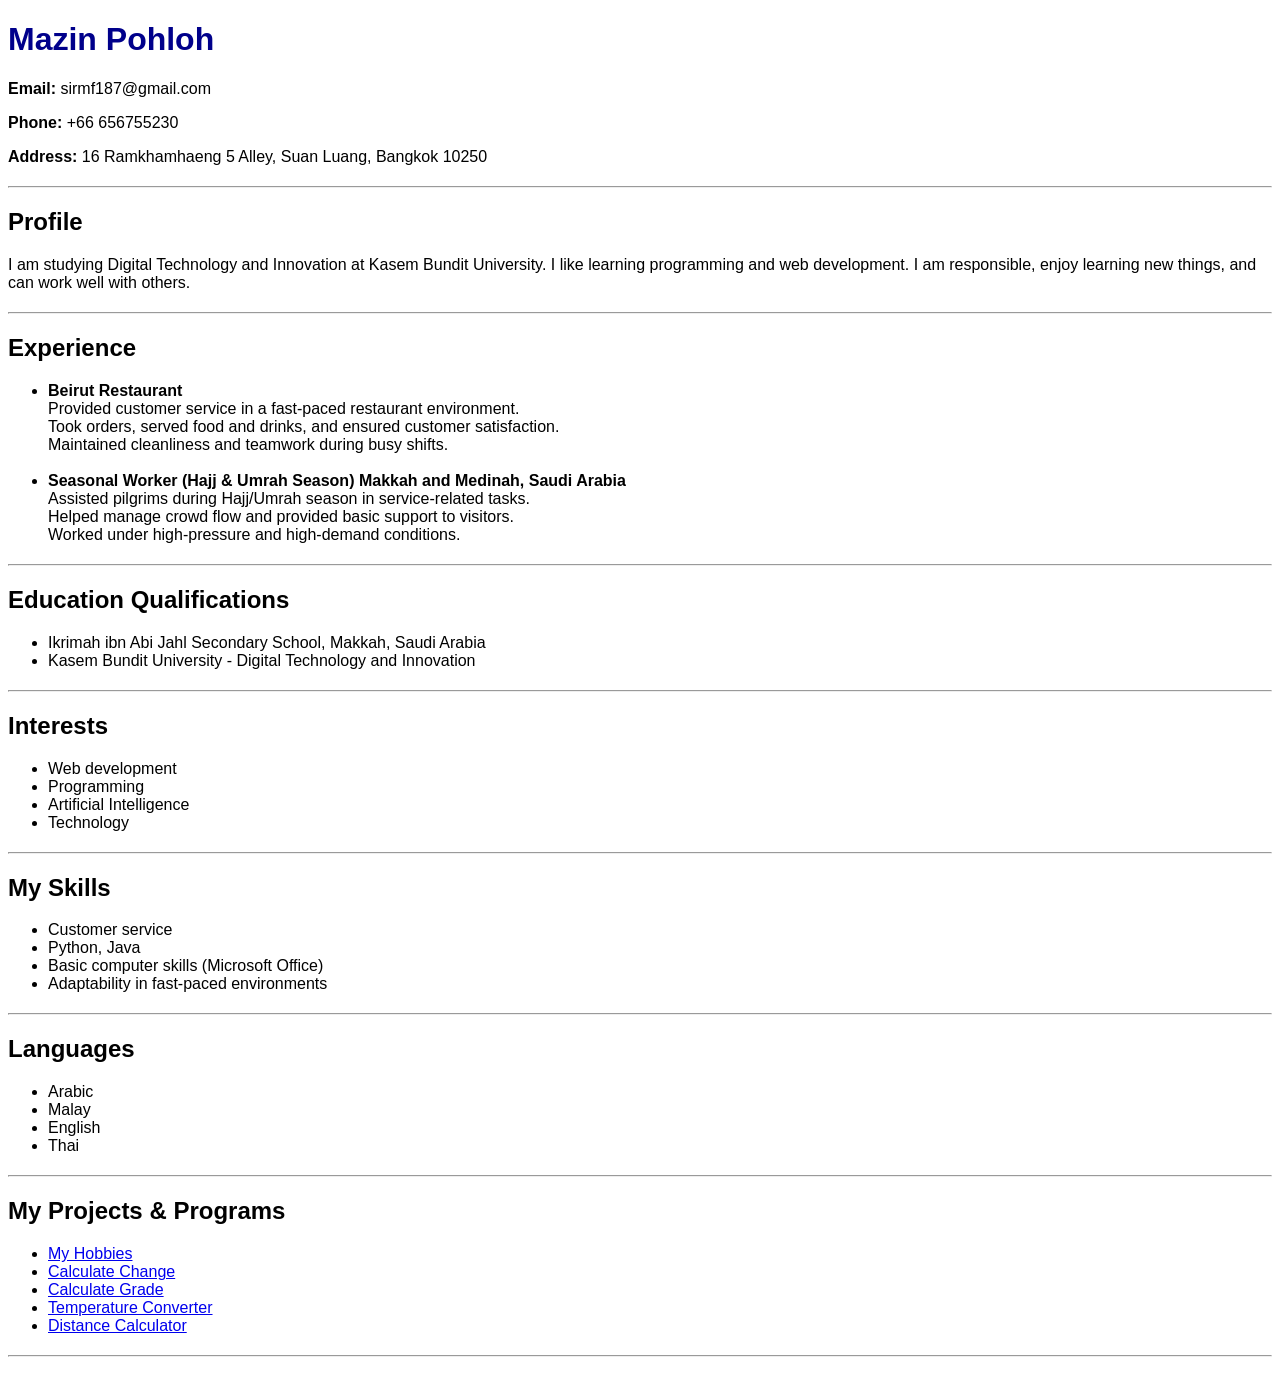
<file: index.html>
<!DOCTYPE html>
<html lang="en">
<head>
    <meta charset="UTF-8">
    <meta name="viewport" content="width=device-width, initial-scale=1.0">
    <title>My Resume</title>
    <link rel="icon" href="icon-192.png" type="image/png">
    <link rel="stylesheet" href="style.css">
    <link rel="manifest" href="manifest.json">
    <meta name="theme-color" content="#000000">
</head>
<body>

<h1>Mazin Pohloh</h1>

<p><b>Email:</b> sirmf187@gmail.com</p>
<p><b>Phone:</b> +66 656755230</p>
<p><b>Address:</b> 16 Ramkhamhaeng 5 Alley, Suan Luang, Bangkok 10250</p>

<hr>

<h2>Profile</h2>
<p>
I am studying Digital Technology and Innovation at Kasem Bundit University.
I like learning programming and web development. I am responsible, enjoy
learning new things, and can work well with others.
</p>

<hr>

<h2>Experience</h2>
<ul>
    <li>
        <b>Beirut Restaurant</b><br>
        Provided customer service in a fast-paced restaurant environment.<br>
        Took orders, served food and drinks, and ensured customer satisfaction.<br>
        Maintained cleanliness and teamwork during busy shifts.
    </li>
    <br>
    <li>
        <b>Seasonal Worker (Hajj & Umrah Season) Makkah and Medinah, Saudi Arabia</b><br>
        Assisted pilgrims during Hajj/Umrah season in service-related tasks.<br>
        Helped manage crowd flow and provided basic support to visitors.<br>
        Worked under high-pressure and high-demand conditions.
    </li>
</ul>

<hr>

<h2>Education Qualifications</h2>
<ul>
    <li>Ikrimah ibn Abi Jahl Secondary School, Makkah, Saudi Arabia</li>
    <li>Kasem Bundit University - Digital Technology and Innovation</li>
</ul>

<hr>

<h2>Interests</h2>
<ul>
    <li>Web development</li>
    <li>Programming</li>
    <li>Artificial Intelligence</li>
    <li>Technology</li>
</ul>

<hr>

<h2>My Skills</h2>
<ul>
    <li>Customer service</li>
    <li>Python, Java</li>
    <li>Basic computer skills (Microsoft Office)</li>
    <li>Adaptability in fast-paced environments</li>
</ul>

<hr>

<h2>Languages</h2>
<ul>
    <li>Arabic</li>
    <li>Malay</li>
    <li>English</li>
    <li>Thai</li>
</ul>

<hr>

<h2>My Projects & Programs</h2>
<ul>
    <li><a href="hobby.html">My Hobbies</a></li>
    <li><a href="change.html">Calculate Change</a></li>
    <li><a href="grading.html">Calculate Grade</a></li>
    <li><a href="converter.html">Temperature Converter</a></li>
    <li><a href="distance.html">Distance Calculator</a></li>
</ul>

<hr>

<script>
if ("serviceWorker" in navigator) {
    window.addEventListener("load", () => {
        navigator.serviceWorker.register("./service-worker.js")
            .then(() => console.log("Service Worker registered"))
            .catch(error => console.log("Service Worker registration failed:", error));
    });
}
</script>

</body>
</html>
</file>
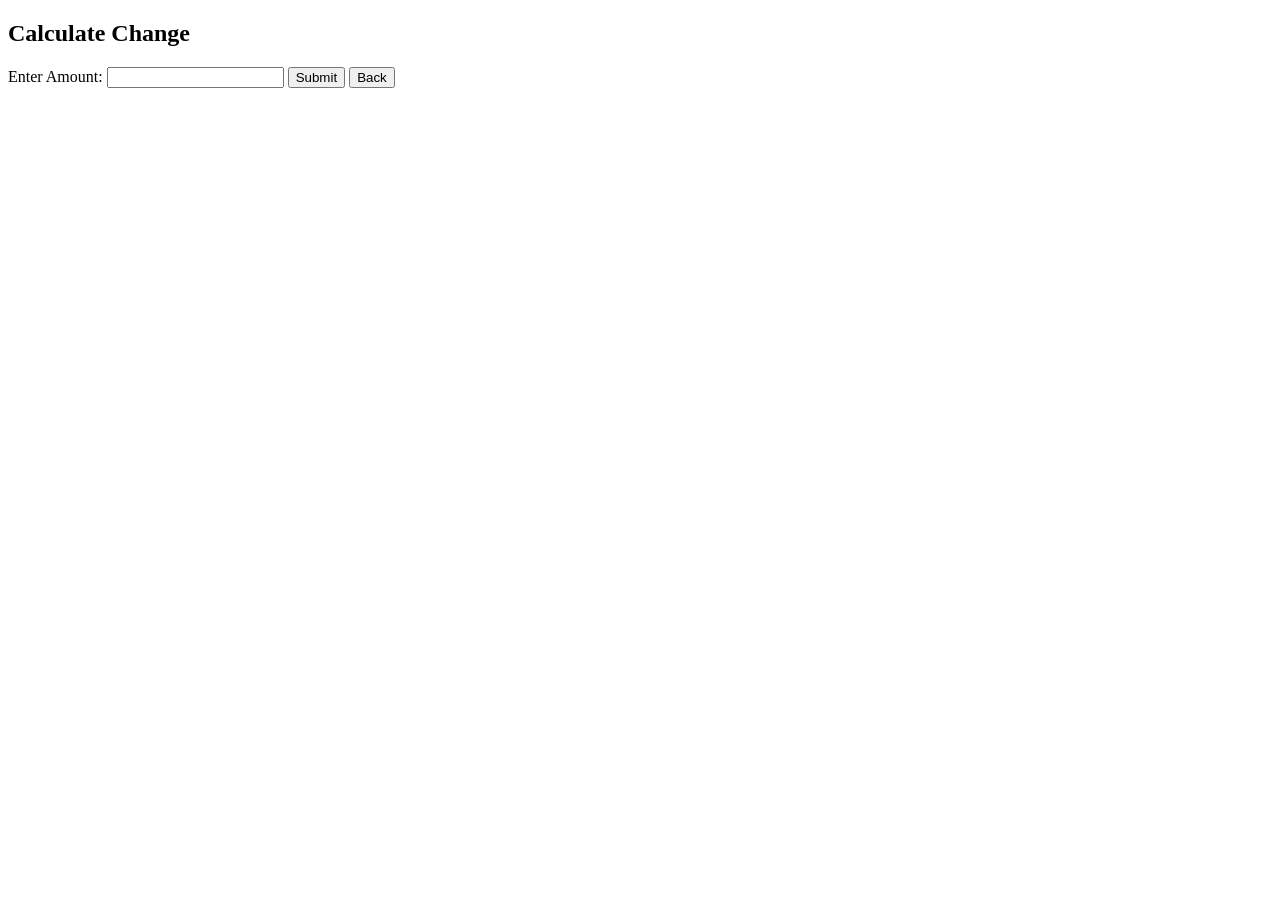
<file: change.html>
<!DOCTYPE html>
<html>
<head>
    <title>Calculate Change</title>
</head>
<body>

<h2>Calculate Change</h2>

<label>Enter Amount:</label>
<input type="number" id="amount">
<button onclick="change()">Submit</button>
<button onclick="goBack()">Back</button>

<br><br>

<div id="result"></div>

<script>

function change(){

    var amount = document.getElementById("amount").value;

    // Validation
    if(amount == ""){
        document.getElementById("result").innerHTML = "Please enter an amount.";
        return;
    }

    amount = Number(amount);

    if(amount < 0){
        document.getElementById("result").innerHTML = "Invalid amount.";
        return;
    }

    var notes = [1000,500,100,50,20,10,5,2,1];

    var text = "";

    for(var i=0; i<notes.length; i++){

        var count = Math.floor(amount / notes[i]);

        if(count > 0){

            text += count + " of $" + notes[i] + "<br>";

            amount = amount % notes[i];

        }

    }

    document.getElementById("result").innerHTML = text;

}

function goBack(){
    window.history.back();
}

</script>
    
</body>
</html>
</file>
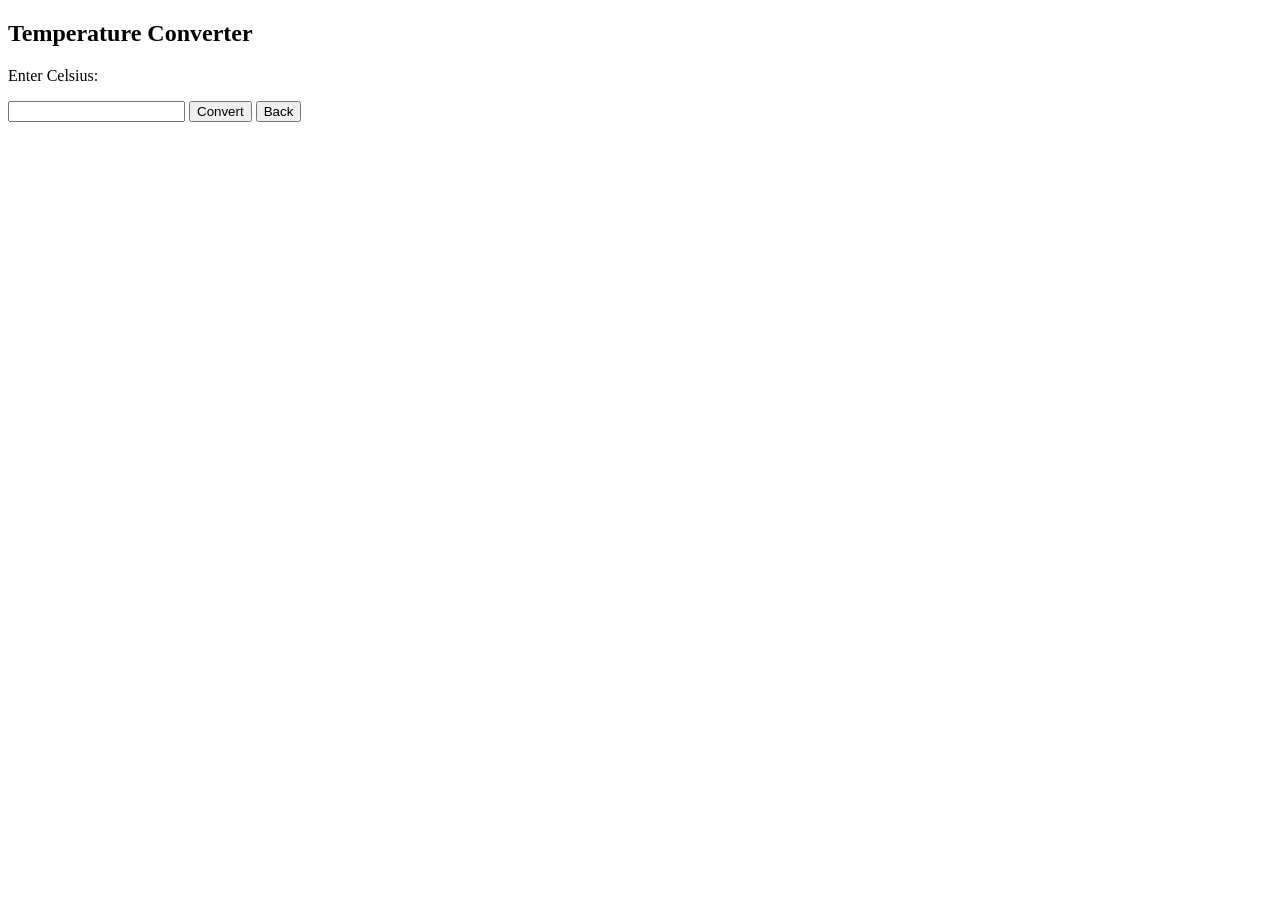
<file: converter.html>
<!DOCTYPE html>
<html>

<head>
    <title>Temperature Converter</title>
</head>

<body>

<h2>Temperature Converter</h2>

<p>Enter Celsius:</p>
<input type="number" id="temp">

<button onclick="convert()">Convert</button>
<button onclick="goBack()">Back</button>

<p id="result"></p>

<script>

function convert() {

    var c = document.getElementById("temp").value;

    // Validation
    if (c == "") {
        document.getElementById("result").innerHTML = "Please enter a temperature.";
        return;
    }

    var f = (c * 9 / 5) + 32;

    document.getElementById("result").innerHTML = f + " Fahrenheit";

}

function goBack() {
    window.history.back();
}

</script>

</body>

</html>
</file>
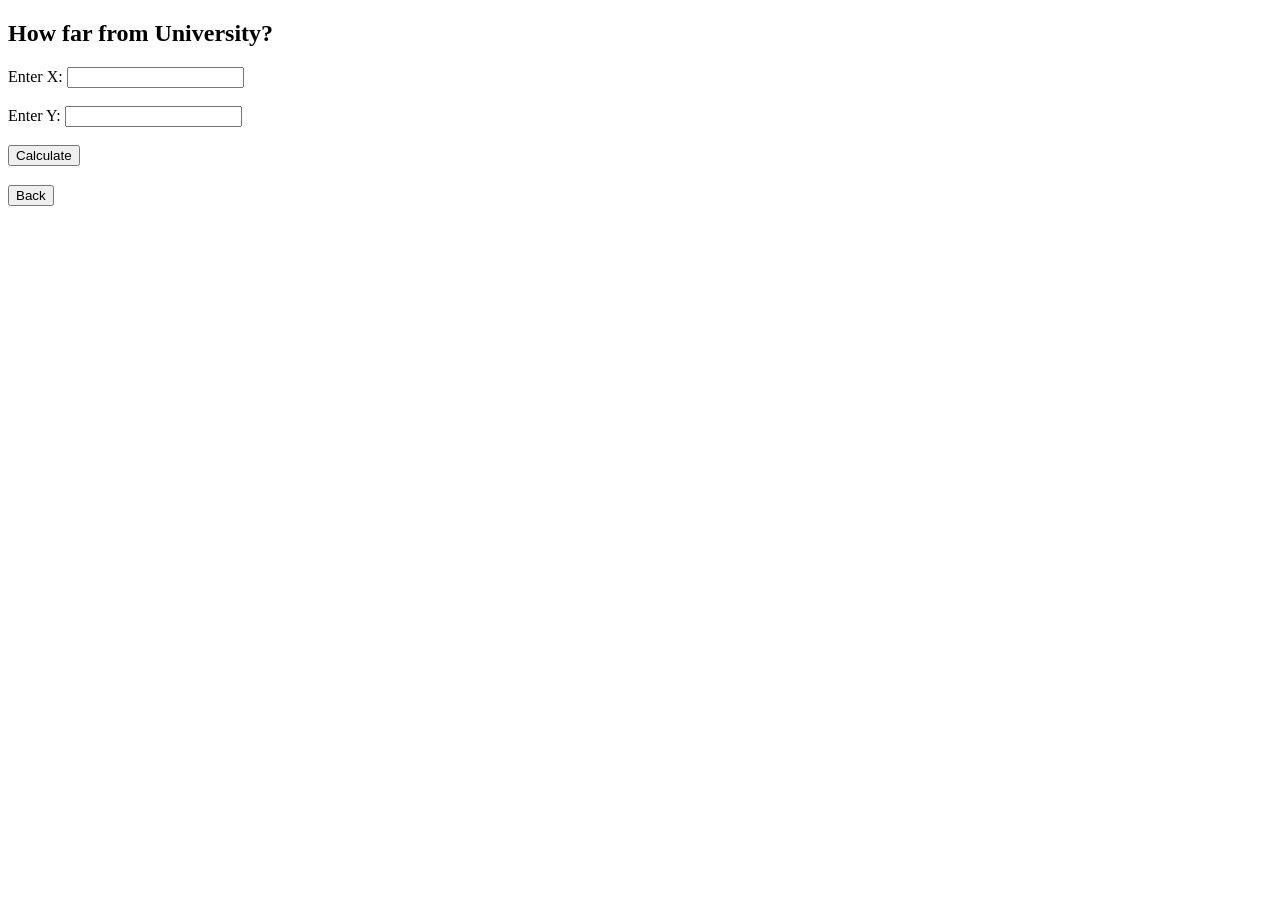
<file: distance.html>
<!DOCTYPE html>
<html>
<head>
    <title>Distance Calculator</title>
</head>

<body>

    <h2>How far from University?</h2>

    <label>Enter X:</label>
    <input type="number" id="xValue">
    <br><br>

    <label>Enter Y:</label>
    <input type="number" id="yValue">
    <br><br>

    <button onclick="calculateDistance()">Calculate</button>

    <h3 id="result"></h3>

    <button onclick="goBack()">Back</button>


    <script>
        function calculateDistance() {

            let x = document.getElementById("xValue").value;
            let y = document.getElementById("yValue").value;

            // Validation
            if (x === "" || y === "") {
                document.getElementById("result").innerHTML =
                "Please enter both X and Y values";
                return;
            }

            x = Number(x);
            y = Number(y);

            let distance = Math.sqrt(x * x + y * y);

            document.getElementById("result").innerHTML =
            "Distance = " + distance;
        }

        function goBack() {
            window.history.back();
        }
    </script>

</body>
</html>
</file>
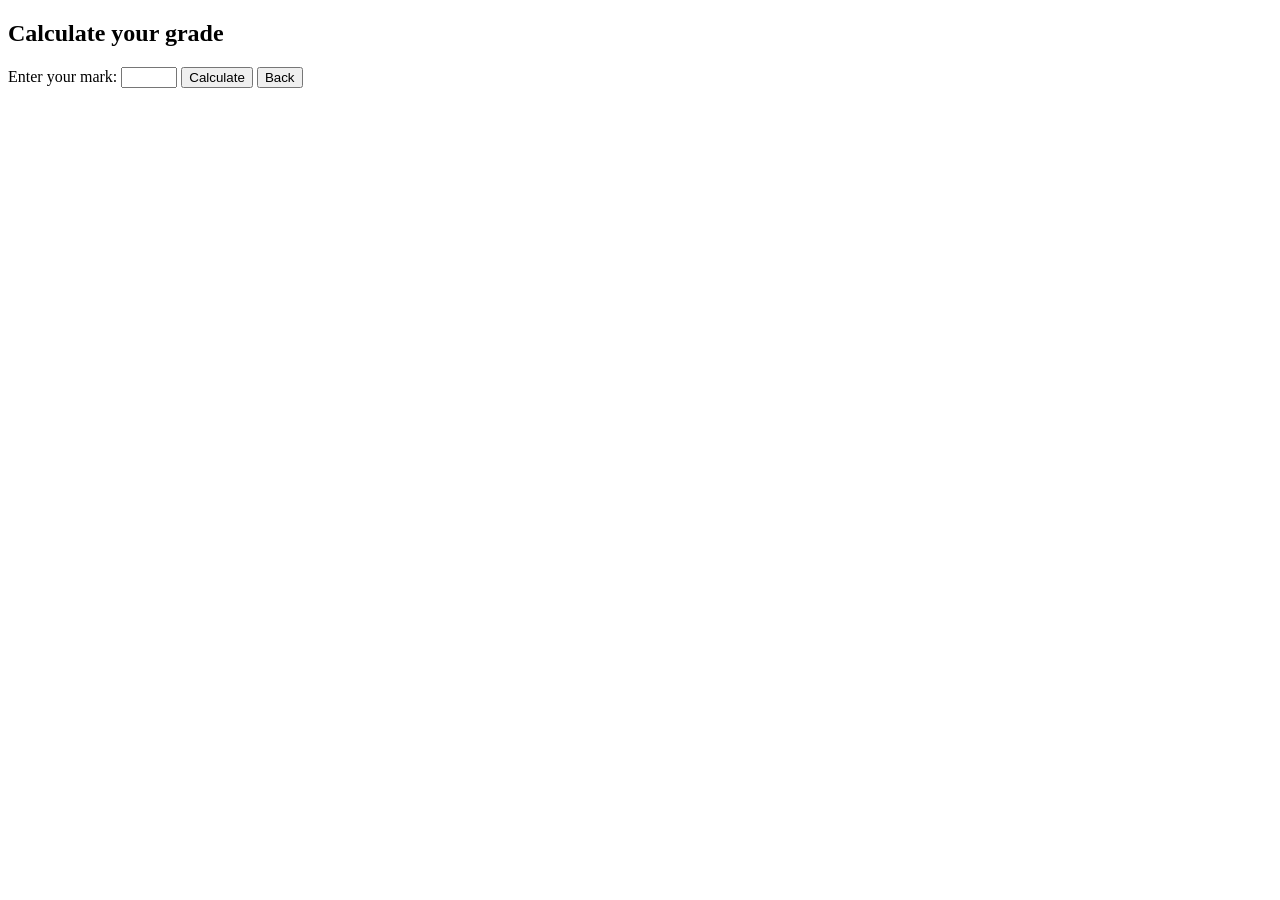
<file: grading.html>
<!DOCTYPE html>
<html>

<!DOCTYPE html>
<html>
<head>
    <title>Calculate Grade</title>
</head>
<body>

<h2>Calculate your grade</h2>

<label>Enter your mark:</label>
<input type="number" id="mark" min="0" max="100">
<button onclick="calculateGrade()">Calculate</button>
<button onclick="goBack()">Back</button>

<h3 id="result"></h3>

<script>

function calculateGrade() {

    let mark = document.getElementById("mark").value;
    let grade;

    // Validation
    if (mark == "") {
        document.getElementById("result").innerHTML =
        "Please enter your mark.";
        return;
    }

    if (mark < 0 || mark > 100) {
        document.getElementById("result").innerHTML =
        "Invalid mark";
        return;
    }

    if (mark >= 90) {
        grade = "A";
    } else if (mark >= 80) {
        grade = "B";
    } else if (mark >= 70) {
        grade = "C";
    } else if (mark >= 60) {
        grade = "D";
    } else {
        grade = "F";
    }

    document.getElementById("result").innerHTML =
    "Your Grade is: " + grade;

}

function goBack() {
    window.history.back();
}

</script>

</body>
</html>
</file>
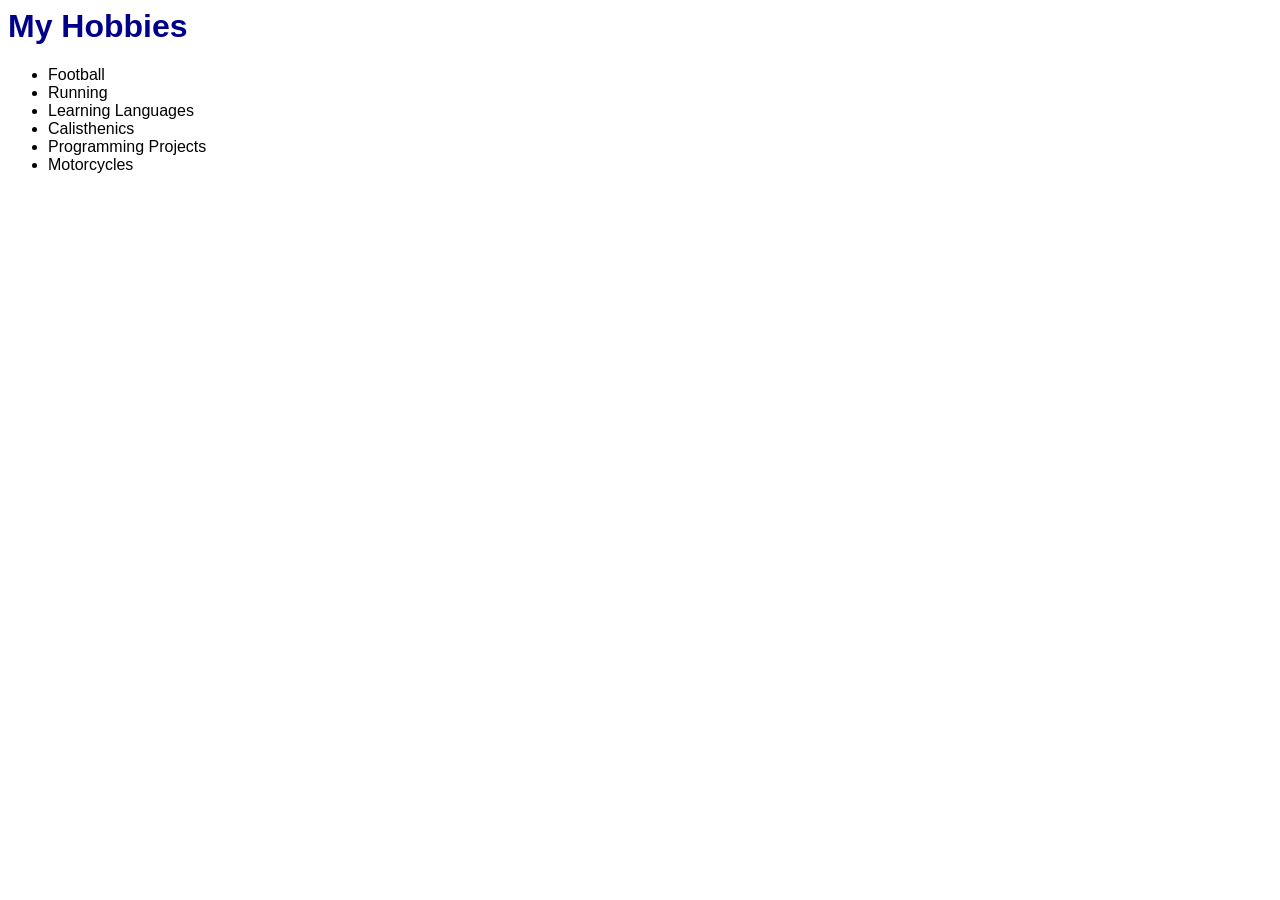
<file: hobby.html>
<html>
<head>
    <title>My Hobbies</title>
    <link rel="stylesheet" href="style.css">
</head>

<link rel="stylesheet" href="style.css">

<body>

<h1>My Hobbies</h1>

<ul>
    <li>Football</li>
    <li>Running</li>
    <li>Learning Languages</li>
    <li>Calisthenics</li>
    <li>Programming Projects</li>
    <li>Motorcycles</li>
</ul>

</body>
</html>
</file>
<file: style.css>
body {
    font-family: Arial, Helvetica, sans-serif;
}

hr {
    margin: 20px 0;
}

h1 {
    color: darkblue;
}
</file>
